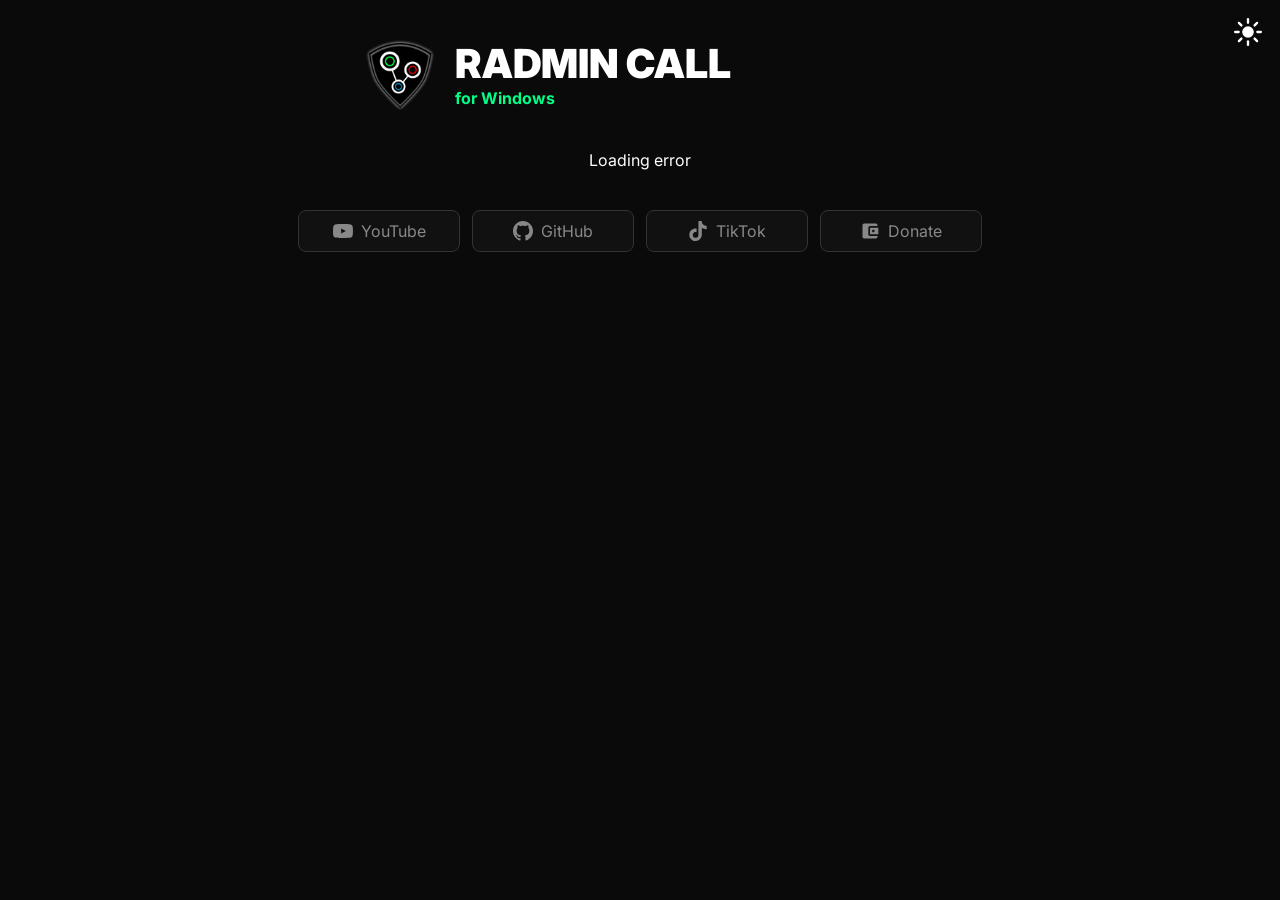
<file: index.html>
<!DOCTYPE html>
<html lang="ru">
<head>
<link rel="icon" href="img/Logo.png" type="image/png">
<meta charset="UTF-8">
<meta name="viewport" content="width=device-width, initial-scale=1.0">

<title>Radmin Call</title>

<meta name="description" content="Radmin Call — скачать последние версии программы для Windows. Быстрый доступ к релизам.">
<meta name="keywords" content="Radmin Call, скачать, Windows, версии, download, radmin call скачать">
<meta name="author" content="movlet123">

<meta property="og:title" content="Radmin Call">
<meta property="og:description" content="Скачать Radmin Call для Windows">
<meta property="og:image" content="img/Logo.png">
<meta property="og:type" content="website">

<link rel="stylesheet" href="style.css">
</head>

<body>

<!-- Кнопка переключения темы с SVG -->
<div id="themeToggle" class="theme-toggle">
    <svg class="theme-icon sun-icon" viewBox="0 0 24 24" width="28" height="28">
        <circle cx="12" cy="12" r="5" fill="currentColor"/>
        <g stroke="currentColor" stroke-width="2" stroke-linecap="round">
            <line x1="12" y1="1" x2="12" y2="4"/>
            <line x1="12" y1="20" x2="12" y2="23"/>
            <line x1="4.22" y1="4.22" x2="6.34" y2="6.34"/>
            <line x1="17.66" y1="17.66" x2="19.78" y2="19.78"/>
            <line x1="1" y1="12" x2="4" y2="12"/>
            <line x1="20" y1="12" x2="23" y2="12"/>
            <line x1="4.22" y1="19.78" x2="6.34" y2="17.66"/>
            <line x1="17.66" y1="6.34" x2="19.78" y2="4.22"/>
        </g>
    </svg>
    <svg class="theme-icon moon-icon" viewBox="0 0 24 24" width="28" height="28">
        <path d="M21 12.79A9 9 0 1 1 11.21 3 7 7 0 0 0 21 12.79z" fill="currentColor"/>
    </svg>
</div>

<div class="header">
    <img src="img/Logo.png" class="logo" alt="Logo">
    <div class="header-text">
        <h1>RADMIN CALL</h1>
        <p>for Windows</p>
    </div>
</div>

<div id="app">Loading...</div>

<div class="footer">
    <a href="https://www.youtube.com/@S-M-U-C-K" target="_blank" class="social-link">YouTube</a>
    <a href="https://github.com/movlet123" target="_blank" class="social-link">GitHub</a>
    <a href="https://www.tiktok.com/@mobeha_rbx" target="_blank" class="social-link">TikTok</a>
    <a href="https://www.donationalerts.com/r/shmuck" target="_blank" class="social-link">Donate</a>
</div>

<script src="script.js"></script>
</body>
</html>
</file>
<file: style.css>
@import url('https://fonts.googleapis.com/css2?family=Inter:wght@400;700;900&display=swap');

/* ============================================
   БАЗОВЫЕ СТИЛИ С ЭФФЕКТОМ СМЕНЫ ТЕМЫ
   ============================================ */
body {
    background: #0a0a0a;
    color: white;
    font-family: 'Inter', sans-serif;
    margin: 0;
    padding: 20px;
    display: flex;
    flex-direction: column;
    align-items: center;
    position: relative;
    overflow-x: hidden;
}

/* Псевдоэлемент для анимации раскрытия темы */
body::before {
    content: '';
    position: fixed;
    top: 15px;
    right: 15px;
    width: 34px;
    height: 34px;
    border-radius: 50%;
    background: #f5f5f5;
    z-index: 999;
    pointer-events: none;
    transform: scale(0);
    transition: transform 0.8s cubic-bezier(0.4, 0, 0.2, 1);
    transform-origin: top right;
}

body.theme-transition::before {
    transform: scale(100);
}

body.light {
    background: #f1f1f1;
    color: #111;
}

body.light::before {
    background: #0a0a0a;
}

/* ============================================
   ШАПКА - НОВЫЙ ДИЗАЙН
   ============================================ */
.header {
    display: flex;
    align-items: flex-start;
    gap: 20px;
    margin: 20px 0 40px 0;
    padding: 0 20px;
    max-width: 550px;
    width: 100%;
    position: relative;
    z-index: 2;
}

.logo {
    width: 70px;
    flex-shrink: 0;
    cursor: pointer;
    position: relative;
    z-index: 2;
}

.header-text {
    display: flex;
    flex-direction: column;
    align-items: flex-start;
}

.header h1 {
    font-size: 2.5rem;
    font-weight: 900;
    margin: 0;
    line-height: 1.2;
    text-align: left;
}

.header p {
    color: #00ff88;
    font-weight: 700;
    font-size: 1rem;
    margin: 0;
    transition: color 0.3s ease;
    text-align: left;
}

body.light .header p {
    color: #000;
}

/* ============================================
   КОНТЕЙНЕР ПРИЛОЖЕНИЯ
   ============================================ */
#app {
    width: 100%;
    max-width: 550px;
    display: flex;
    flex-direction: column;
    gap: 15px;
    text-align: center;
    position: relative;
    z-index: 2;
}

/* ============================================
   КАРТОЧКИ РЕЛИЗОВ
   ============================================ */
.card {
    position: relative;
    background: #161616;
    padding: 15px 25px;
    border-radius: 12px;
    border: 1px solid #222;
    display: flex;
    justify-content: space-between;
    align-items: center;
    transition: transform 0.25s, border-color 0.25s;
    animation: fadeInUp 0.5s ease forwards;
    z-index: 2;
}

body.light .card {
    background: #ffffff;
    border: 1px solid #ddd;
}

.card:hover {
    transform: translateY(-3px);
    border-color: #00ff88;
}

body.light .card:hover {
    border-color: #5900ff;
}

/* Затемнение последней скрытой карточки */
.card.fade {
    pointer-events: none;
}

.card.fade::after {
    content: "";
    position: absolute;
    left: 0;
    right: 0;
    bottom: 0;
    height: 100%;
    border-radius: 12px;
    background: linear-gradient(
        to bottom,
        rgba(10, 10, 10, 0) 0%,
        rgba(10, 10, 10, 0.6) 60%,
        rgba(10, 10, 10, 1) 100%
    );
}

body.light .card.fade::after {
    background: linear-gradient(
        to bottom,
        rgba(245, 245, 245, 0) 0%,
        rgba(245, 245, 245, 0.7) 60%,
        rgba(245, 245, 245, 1) 100%
    );
}

/* ============================================
   СОДЕРЖИМОЕ КАРТОЧКИ
   ============================================ */
.card-content {
    width: 100%;
    display: flex;
    flex-direction: column;
    gap: 8px;
}

.card-header {
    display: flex;
    justify-content: space-between;
    align-items: center;
    width: 100%;
}

.card-header > div:first-child {
    display: flex;
    flex-direction: column;
    align-items: flex-start;
    gap: 2px;
}

.card-title {
    font-size: 1.3rem;
    font-weight: 700;
    line-height: 1.2;
    text-align: left;
}

.card-date {
    font-size: 0.75rem;
    color: #6f6f6f;
    margin-bottom: 2px;
    text-align: left;
}

/* ============================================
   КНОПКА "ПОДРОБНЕЕ"
   ============================================ */
.details-btn {
    text-align: left;
    color: #00ff88;
    cursor: pointer;
    font-size: 0.85rem;
    font-weight: 600;
    transition: all 0.3s ease;
    user-select: none;
    padding: 5px 10px;
    margin-top: 0;
    display: inline-flex;
    align-items: center;
    width: auto;
    max-width: 150px;
}

body.light .details-btn {
    color: #333333;
}

.details-btn:hover {
    opacity: 0.8;
    transform: translateX(5px);
}

body.light .details-btn:hover {
    color: #5900ff;
}

/* ============================================
   ОПИСАНИЕ (РАСКРЫВАЮЩИЙСЯ БЛОК)
   ============================================ */
.description {
    max-height: 0;
    overflow: hidden;
    transition: max-height 0.4s cubic-bezier(0.4, 0, 0.2, 1),
                padding 0.3s ease,
                margin 0.3s ease,
                opacity 0.3s ease;
    color: #aaa;
    font-size: 0.85rem;
    line-height: 1.5;
    padding: 0;
    border-top: 0 solid transparent;
    word-wrap: break-word;
    margin-top: 0;
    opacity: 0;
    text-align: left;
}

.description.expanded {
    max-height: 500px;
    padding: 10px 0 5px 0;
    border-top: 1px solid #333;
    overflow-y: auto;
    opacity: 1;
}

body.light .description {
    color: #555;
}

body.light .description.expanded {
    border-top: 1px solid #ddd;
}

/* ============================================
   КНОПКА "СКАЧАТЬ"
   ============================================ */
.download-btn {
    background: #00ff88;
    color: #000000;
    padding: 12px 24px;
    border-radius: 8px;
    text-decoration: none;
    font-weight: 700;
    font-size: 1rem;
    transition: all 0.25s ease;
    white-space: nowrap;
    display: flex;
    align-items: center;
    justify-content: center;
    line-height: normal;
    height: auto;
    margin: 25px 0 5px 0;
    flex-shrink: 0;
    min-width: 125px;
}

body.light .download-btn {
    background: #5900ff;
    color: #ffffff;
}

.download-btn:hover {
    background: #00cc6e;
    transform: scale(1.05);
    box-shadow: 0 0 15px rgba(0, 255, 136, 0.6);
}

body.light .download-btn:hover {
    background: #4900d1;
    transform: scale(1.05);
    box-shadow: 0 0 15px rgba(68, 0, 255, 0.2);
}

/* ============================================
   КНОПКА "РАЗВЕРНУТЬ/ЗАКРЫТЬ"
   ============================================ */
.toggle-btn {
    text-align: center;
    cursor: pointer;
    color: #aaa;
    margin-top: 10px;
    transition: color 0.2s;
    user-select: none;
    position: relative;
    z-index: 2;
    display: inline-flex;
    align-items: center;
    justify-content: center;
    gap: 6px;
}

.toggle-btn:hover {
    color: #00ff88;
}

body.light .toggle-btn:hover {
    color: #000000;
}

/* ============================================
   ПОДВАЛ И СОЦИАЛЬНЫЕ ССЫЛКИ
   ============================================ */
.footer {
    margin-top: 40px;
    display: flex;
    flex-wrap: wrap;
    justify-content: center;
    gap: 12px;
    position: relative;
    z-index: 2;
}

.social-link {
    display: flex;
    align-items: center;
    justify-content: center;
    gap: 8px;
    width: 130px;
    color: #888;
    text-decoration: none;
    padding: 10px 15px;
    border-radius: 8px;
    border: 1px solid #333;
    background: #111;
    transition: all 0.3s;
}

body.light .social-link {
    background: #fff;
    color: #111;
    border: 1px solid #ccc;
}

.social-link .link-icon {
    width: 20px;
    height: 20px;
    flex-shrink: 0;
}

.social-link:hover {
    border-color: #00ff88;
    color: #00ff88;
}

body.light .social-link:hover {
    border-color: #5900ff;
    color: #5900ff;
}

/* ============================================
   СКРОЛЛБАР ДЛЯ ОПИСАНИЯ
   ============================================ */
.description.expanded::-webkit-scrollbar {
    width: 6px;
}

.description.expanded::-webkit-scrollbar-track {
    background: #222;
    border-radius: 3px;
}

.description.expanded::-webkit-scrollbar-thumb {
    background: #00ff88;
    border-radius: 3px;
}

body.light .description.expanded::-webkit-scrollbar-track {
    background: #ddd;
}

body.light .description.expanded::-webkit-scrollbar-thumb {
    background: #333;
}

/* ============================================
   КНОПКА ПЕРЕКЛЮЧЕНИЯ ТЕМЫ (СОЛНЦЕ/ЛУНА)
   ============================================ */
.theme-toggle {
    position: absolute;
    top: 15px;
    right: 15px;
    width: 34px;
    height: 34px;
    cursor: pointer;
    z-index: 1000;
    display: flex;
    align-items: center;
    justify-content: center;
}

.theme-icon {
    position: absolute;
    transition: all 0.4s cubic-bezier(0.4, 0, 0.2, 1);
    z-index: 1001;
}

/* Тёмная тема (по умолчанию) */
.sun-icon {
    opacity: 1;
    transform: rotate(0deg) scale(1);
    color: #ffffff;
}

.moon-icon {
    opacity: 0;
    transform: rotate(-90deg) scale(0.5);
    color: #999999;
    transition: all 0.4s cubic-bezier(0.4, 0, 0.2, 1), color 0.3s ease;
}

.theme-toggle:hover .moon-icon {
    color: #cccccc !important;
}

/* Светлая тема */
.theme-toggle.light .sun-icon {
    opacity: 0;
    transform: rotate(90deg) scale(0.5);
}

.theme-toggle.light .moon-icon {
    opacity: 1;
    transform: rotate(0deg) scale(1);
    color: #666666;
}

.theme-toggle.light:hover .moon-icon {
    color: #000000 !important;
}

/* ============================================
   АДАПТИВ ДЛЯ МОБИЛЬНЫХ УСТРОЙСТВ
   ============================================ */
@media (max-width: 600px) {
    .header {
        gap: 15px;
    }
    
    .logo {
        width: 55px;
    }
    
    .header h1 {
        font-size: 1.8rem;
    }
    
    .header p {
        font-size: 0.9rem;
    }
    
    .card {
        padding: 12px 18px;
    }
    
    .card-title {
        font-size: 1.1rem;
    }
    
    .download-btn {
        padding: 8px 12px;
        font-size: 0.8rem;
        min-width: 100px;
    }
    
    .social-link {
        width: 110px;
        padding: 8px 12px;
        font-size: 0.85rem;
    }
}
</file>
